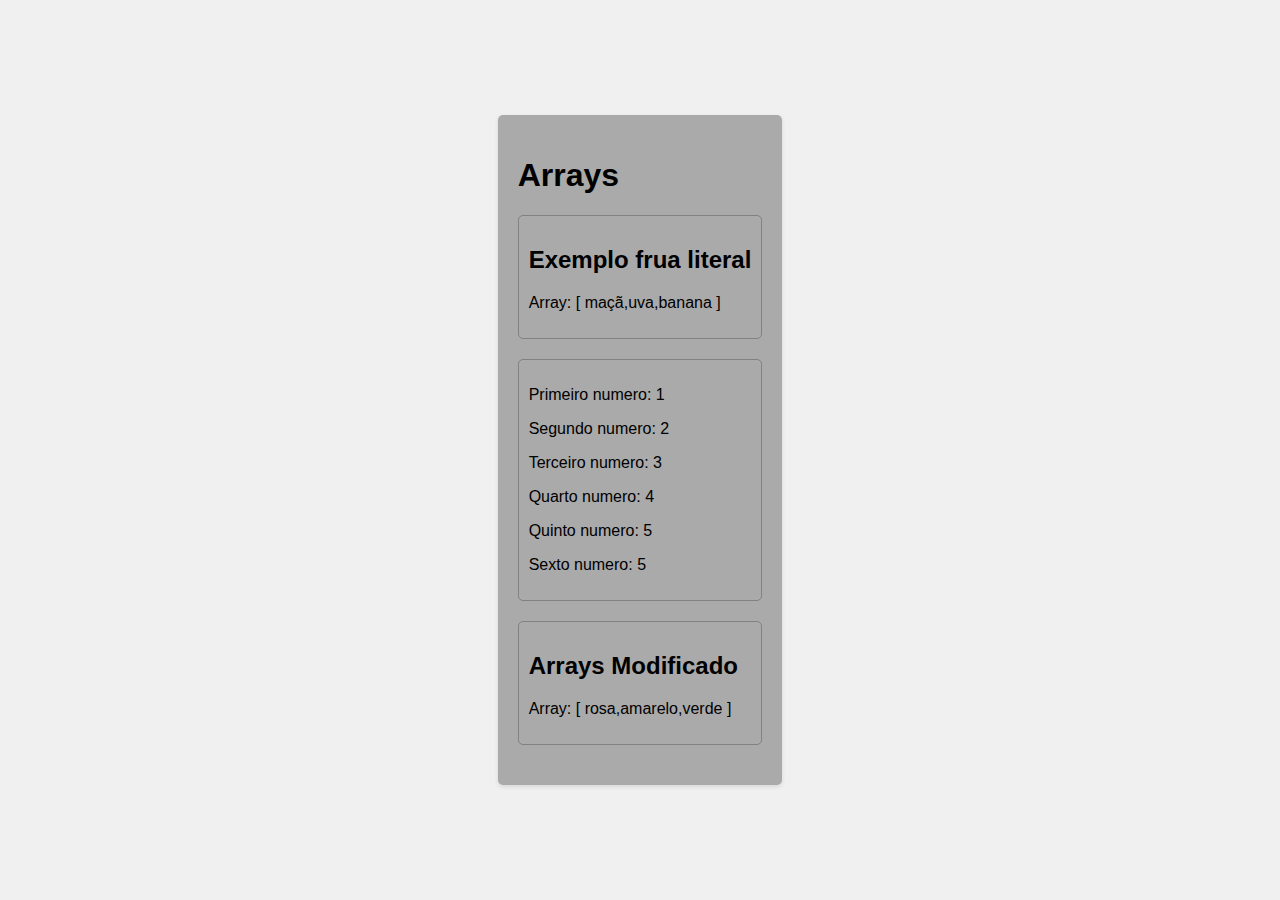
<file: aulas/A-Aula/Aula-Aoe/index.html>
<!DOCTYPE html>
<html lang="en">
<head>
    <meta charset="UTF-8">
    <title>Revisão js</title>
  <link rel="stylesheet" href="style.css">
</head>
<body>
<main>
<h1>Arrays</h1>
  <div id="exemplo-array-literal">
  </div>
  <div id="exemplo-array-acesso">

  </div>
  <div id="exemplo-array-modificado">

  </div>
</main>

<script src="script.js"></script>
</body>
</html>
</file>
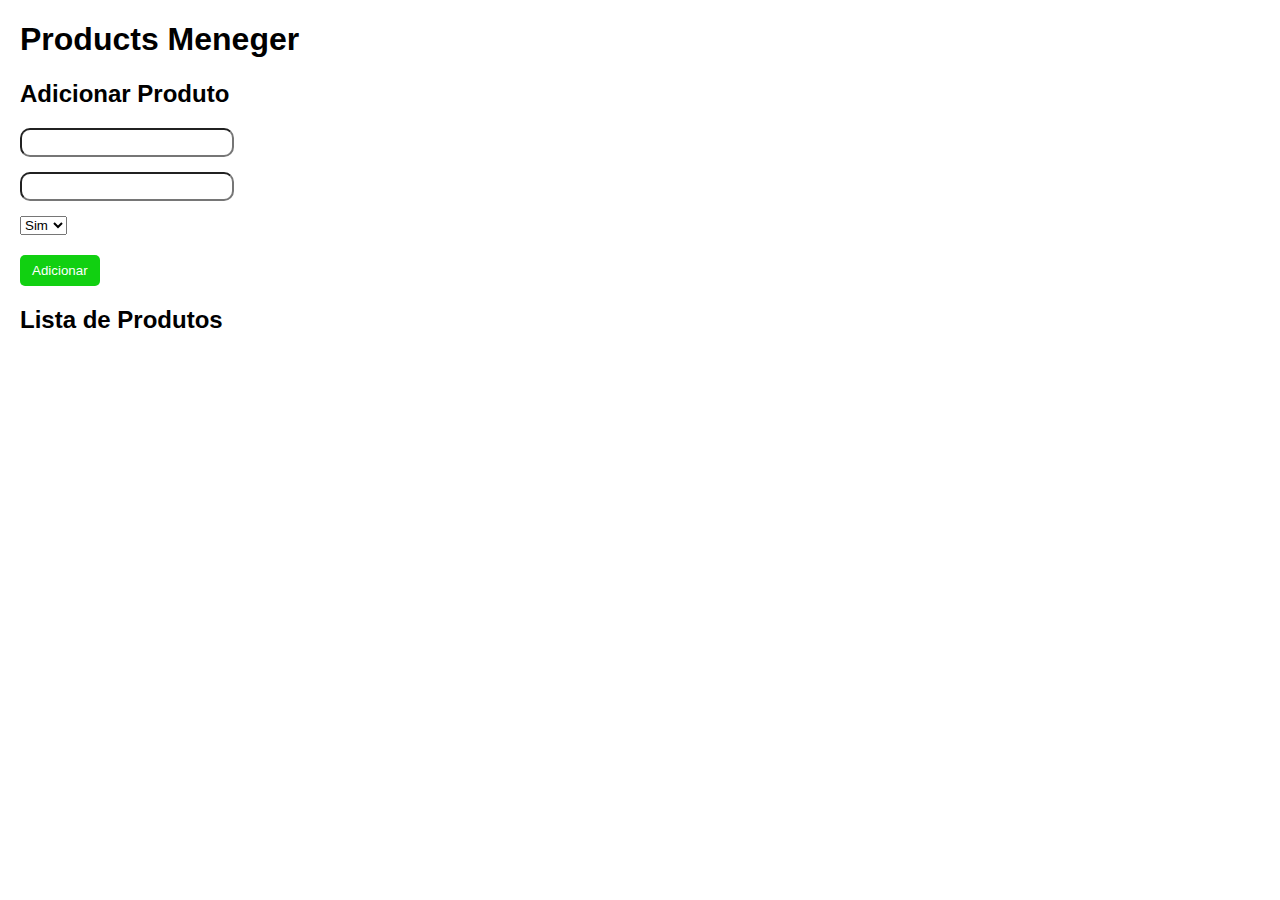
<file: aulas/A-Aula/Aula-Athree/index.html>
<!DOCTYPE html>
<html lang="en">
<head>
    <meta charset="UTF-8">
    <title>Gerenciador</title>
    <link rel="stylesheet" href="css/style.css">
</head>
<body>
<h1>Products Meneger</h1>
<div id="form-produto">
    <h2>Adicionar Produto</h2>
    <label for="nome"></label>
    <input type="text" name="nome" id="nome">
    <label for="preco"></label>
    <input type="number" name="preco" id="preco">
    <label for="disponivel"></label>
    <select name="disponivel" id="disponivel">
        <option value="true">Sim</option>
        <option value="false">Não</option>
    </select><br>

    <button onclick="adicionarProdutos()">Adicionar</button>
</div>


<h2>Lista de Produtos</h2>
<div id="lista-de-produtos"></div>


<script src="js/script.js"></script>
</body>
</html>
</file>
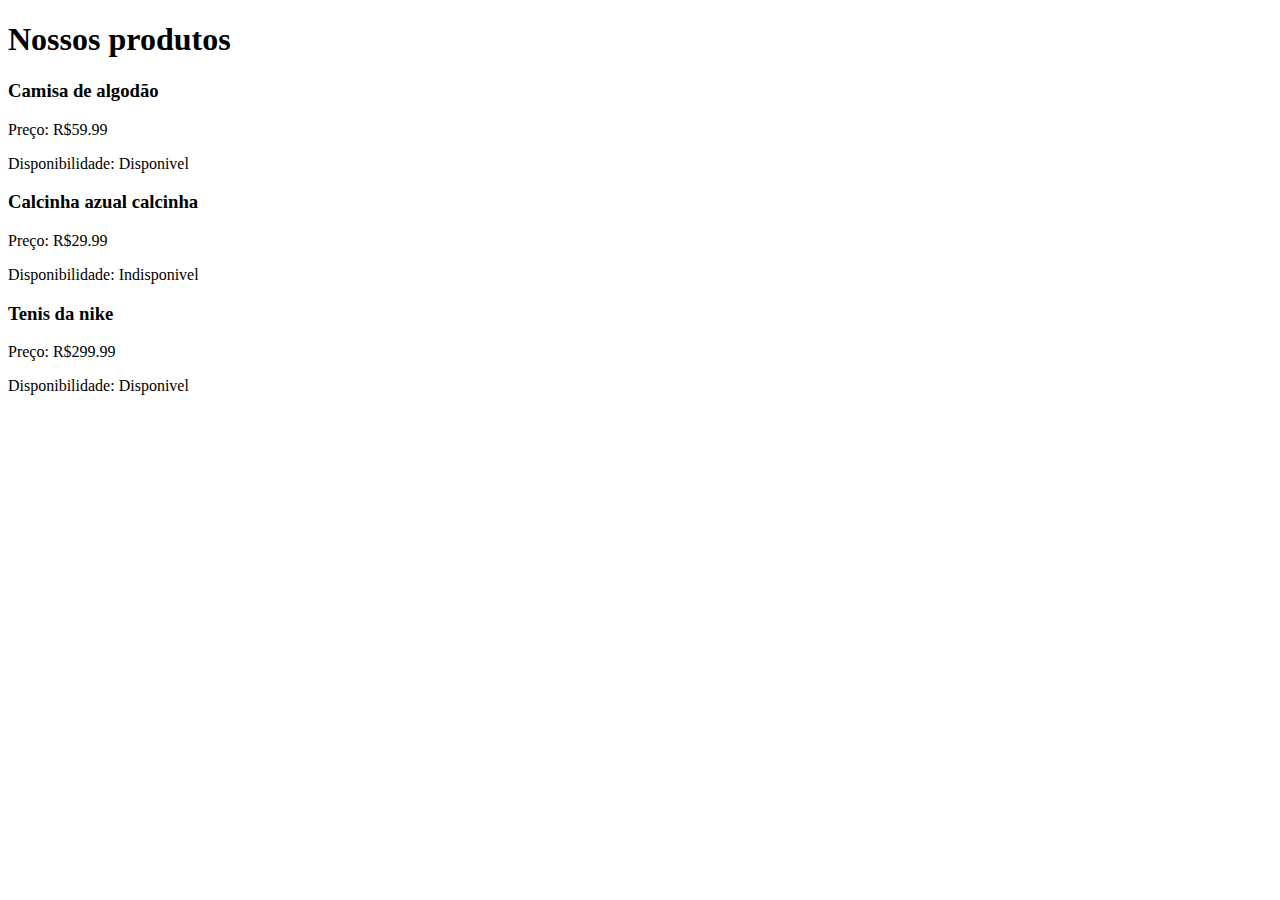
<file: aulas/A-Aula/Aula-Atwo/index.html>
<!DOCTYPE html>
<html lang="pt-br">
<head>
    <meta charset="UTF-8">
    <title>ob</title>
</head>
<body>
<h1>Nossos produtos</h1>
<div id="listas-de-produtos">

</div>
<script src="script.js"></script>
</body>
</html>
</file>
<file: aulas/A-Aula/Aula-Aoe/style.css>
body {
    font-family: sans-serif;
    background-color: #f0f0f0;
    display: flex;
    justify-content: center;
    align-items: center;
    min-height: 100vh;
    margin: 0;
}

main {
    background-color: #aaaaaa;
    padding: 20px;
    border-radius: 5px;
    box-shadow: 0 2px 4px rgba(0, 0, 0, 0.1);
}

main > div{
    margin-bottom: 20px;
    padding: 10px;
    border: solid 1px #828282;
    border-radius: 5px;
}
</file>
<file: aulas/A-Aula/Aula-Athree/css/style.css>
body {
    font-family: Arial, Helvetica, sans-serif;
    margin: 20px;
}

.produto {
    border: 1px solid #ccc;
    padding: 10px;
    margin-bottom: 10px;
    border-radius: 5px;
}
.produto h3 {
    margin-top: 0;
    margin-bottom: 5px;
}
.produto p {
    margin: 5px 0;
}
.disponivel {
    color: rgba(2, 255,2 );
}
.indisponivel {
    color: #f00;
    font-weight: 700;
}

#form-produto {
    margin-bottom: 20px;

    label {
        display: block;
        margin-bottom: 5px;
    }

    input {
        width: 200px;
        padding: 5px;
        margin-bottom: 10px;
        border-radius: 10px;
    }
    button {
        padding: 8px 12px;
        margin-top: 20px;
        background-color: #11d011;
        color: #fff;
        border: none;
        cursor: pointer;
        border-radius: 5px;
    }
}
</file>
